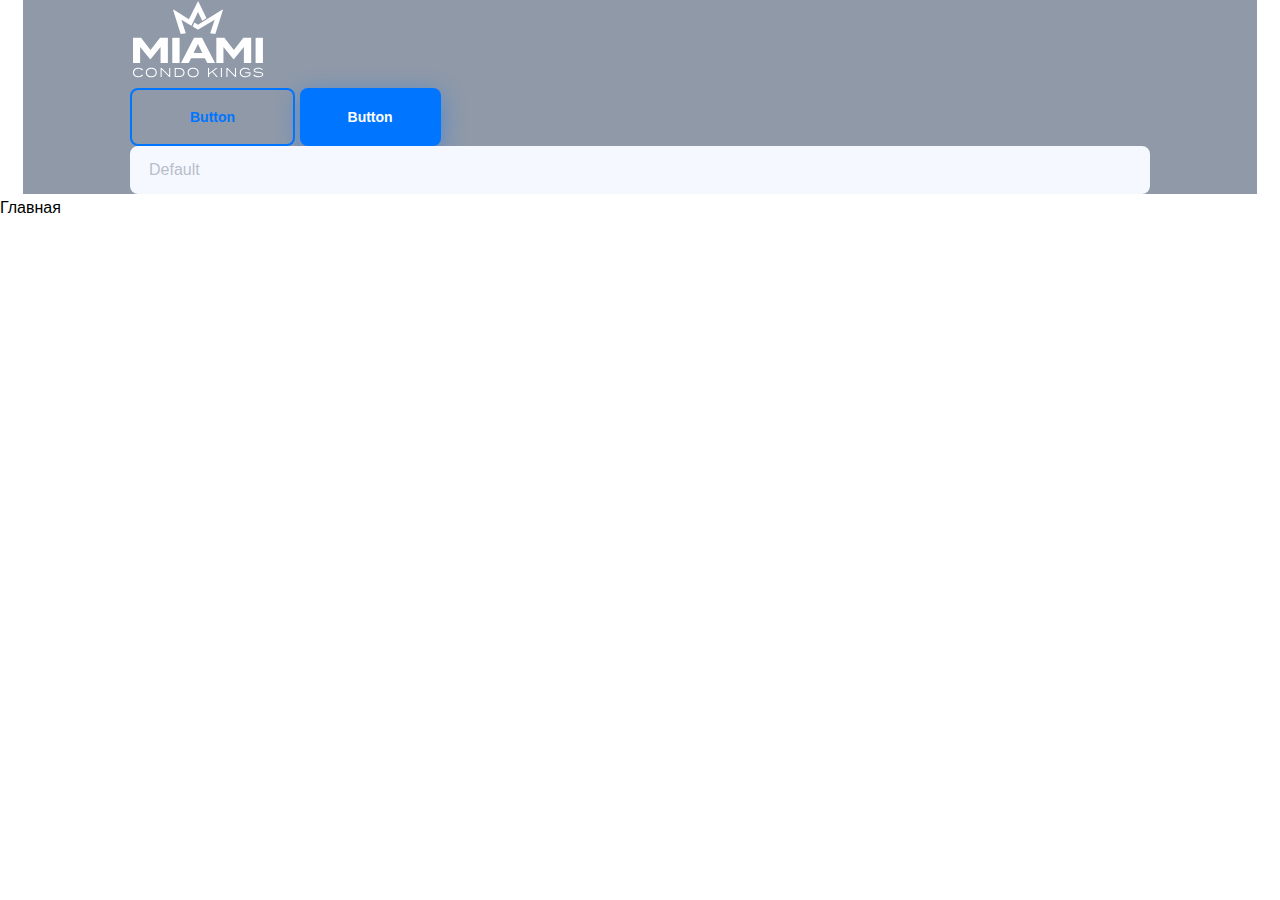
<file: kti.html>
<!DOCTYPE html>
<html lang="en">
	<head>
		<meta charset="UTF-8" />
		<meta name="viewport" content="width=device-width, initial-scale=1.0" />
		<title>Document</title>
		<link rel="stylesheet" href="css/reset.css" />
		<link rel="stylesheet" href="css/styles.css" />

		<script src="js/main.js" defer></script>
		<!-- defer атрибут что будет загружаться в конце -->
	</head>
	<body>
		<div class="container container-box">
			<div class='logo'>
				<img src="images/img/Logo_Miami.svg" alt="">
			</div>
			<button class="secondary-button">Button</button>

			<button class="primary-button">Button</button>

			<input class="input-default" type="text" placeholder="Default" />
		</div>
		<a href="index.html">Главная </a>
	</body>
</html>
</file>
<file: css/styles.css>
:root {
	--container-width: 1020px;
	--container-padding-x: clamp(20px, 8.33vw, 120px);

	--font-size-80px: clamp(46px, calc(46px + (34 * (100vw - 320px)) / 940), 80px);
	--font-size-48px: clamp(36px, calc(36px + (34 * (100vw - 320px)) / 940), 48px);
	--font-size-24px: 24px;
	--font-size-22px: 22px;
	--font-size-16px: 16px;
	--font-size-16px: 14px;
	--font-size-12px: 12px;
	--font-family: "Roboto", sans-serif;

	--background-button: blue;
	--background-button-hover: #005ECC;
	--background: #0075FF;
	--color-text-button: blue;
	--color--button-hover: #fff;
	--color-button: #fff;
	--background-grey: #f6f8ff;
	--color-grey: #8f99a8;
	--color-gray-border: #ccd0e0;
	--color-black: #000;
	--color-white: #fff;
	--color-border: blue;
	--background-button-primary: #0075FF;


	--color-text-dark: #3E3E3;
	--background-color: #fff;

	--border-radius: 8px;

	--transition-duration: 0.3s ease;
}

* {
	margin: 0;
	padding: 0;
	box-sizing: border-box;
}

body {
	background-color: var(--background-color);
	font-family: var(--font-family);
	color: var(--color-text-dark);
	font-size: 16px;
	line-height: 1.69;
	font-weight: 400;
}

a {
	text-decoration: none;
	color: inherit;
}

li {
	list-style: none;
}

button {
	border: none;
	/* outline: none; */
}

img {
	width: 100%;
	height: auto;
}

.mb-104 {
	margin-bottom: 104px;

}

.container {
	max-width: calc(var(--container-width) + var(--container-padding-x) *2);
	margin-inline: auto;
	padding-inline: var(--container-padding-x);

}

/* Утилитарный класс */

/* Secondary button */
.secondary-button {
	border: 2px solid var(--background);
	background: transparent;
	height: 58px;
	padding-inline: 58px;
	border-radius: var(--border-radius);
	color: var(--background);
	font-weight: 700;
	line-height: 87%;
	font-size: var(--font-size-16px);
	transition: var(--transition-duration);
}

.secondary-button:hover {
	background-color: var(--background-button-hover);
	border-color: var(--background-button-hover);
	color: var(--color--button-hover);
	box-shadow: 0 13px 27px 0 rgba(0, 83, 181, 0.46);
}

.secondary-button:active {
	box-shadow: 0 8px 14px 0 rgba(0, 83, 181, 0.48);
}

/* End Secondary button */
.primary-button {
	background: var(--background-button-primary);
	height: 58px;
	padding-inline: 48px;
	border: none;
	outline: none;
	color: var(--color-button);
	font-weight: 700;
	font-size: var(--font-size-16px);
	text-align: center;
	border-radius: var(--border-radius);
	box-shadow: 0 6px 23px 0 rgba(0, 117, 255, 0.46);
	transition: var(--transition-duration);
}

.primary-button:hover {
	box-shadow: 0 13px 27px 0 rgba(0, 83, 181, 0.46);
}

.primary-button:active {
	box-shadow: 0 8px 14px 0 rgba(0, 83, 181, 0.48);
}

/*End Primary button */

/* Input Default */
.input-default {
	height: 48px;
	padding: 14px 20px 14px 17px;
	width: 100%;
	border-radius: var(--border-radius);
	background: var(--background-grey);
	outline: none;
	border: 2px solid var(--background-grey);
	font-size: var(--font-size-14px);
	transition: border var(--transition-duration);
}

.input-default::placeholder {
	color: var(--color-grey);
	font-size: var(--font-size-14px);
}

.input-default:hover {
	border: 2px solid var(--color-gray-border);
}

.input-default:focus {
	color: var(--color-black);
	border: 2px solid var(--color-border);
	color: var(--color-black);
	line-height: 1.43;
}

/* End Input Default */
.container-box {
	background: var(--color-grey);
}

.header__logo {
	position: relative;
	z-index: 25;
}

.logo {
	max-width: 136px;
	width: 100%;
	height: auto;
	flex-shrink: 1;
}

.margin-top-150 {
	margin-top: 150px;
}

.header {
	height: var(--app-height);
	background: url(../images/img/header-bg.webp) center / cover no-repeat;
	padding-block: 24px;
	margin-bottom: 104px;
}

.header .container {
	display: flex;
	flex-direction: column;
	justify-content: space-between;
	height: 100%;
}

.header__inner {
	display: flex;
	align-items: center;
	justify-content: space-between;
	gap: 25px;

}

.header__burger {
	display: flex;
	flex-direction: column;
	align-items: start;
	justify-content: center;
	width: 32px;
	aspect-ratio: 1;
	height: auto;
	cursor: pointer;
	z-index: 25;

}

.header__burger:hover .header__burger-line:nth-child(1) {
	width: 17px;
}

.header__burger:hover .header__burger-line:nth-child(2) {
	width: 24px;
}

.header__burger:hover .header__burger-line:nth-child(3) {
	width: 12px;
}

/* Когда бургер активен — скрываем среднюю линию */
.header__burger.active .header__burger-line:nth-child(2) {
	opacity: 0;
	/* transform: translateX(100%); */
	/* или просто opacity: 0 — как вам нравится */
}

.header__burger-line {
	width: 24px;
	height: 2px;
	background: var(--background-color);
	display: block;
	border-radius: 2px;
	transition: all 0.3s ease;
	/* ← добавьте "all" или "opacity, transform" */
}

/* Опционально: анимируем верхнюю и нижнюю линии в крестик */
.header__burger.active .header__burger-line:nth-child(1) {
	transform: rotate(45deg) translateY(8px);
	width: 24px;
	height: 3px;
}

.header__burger.active .header__burger-line:nth-child(3) {
	transform: rotate(-45deg) translateY(-8px);
	width: 24px;
	height: 3px;
}



.header__burger-line {
	width: 24px;
	height: 2px;
	background: var(--background-color);
	display: block;
	border-radius: 2px;
	transition: var(--transition-duration);
}


.header__burger-line:not(:last-child) {
	margin-bottom: 3px;
}

.header__burger-line {}

.header__logo {
	display: flex;
	align-items: center;
	flex-direction: column;
	justify-content: center;
}

.header__logo img {
	max-width: clamp(82px, calc(82px + (54 * (100vw - 320px)) / 940), 136px);
	;
}

.logo {
	max-width: 136px;
	width: 100%;
	/* aspect-ratio: 1; */
	height: auto;
}

.header__phone {
	position: relative;
	display: flex;
	align-items: center;
	justify-content: space-between;
	gap: 16px;

}

.header__phone.is-open .header__phone-link {
	transform: translateY(-50%) translateX(-8px);
	/* сдвигаем влево на 8px */
	opacity: 1;
	pointer-events: auto;
}

.header__phone-link {
	position: absolute;
	white-space: nowrap;
	right: 100%;
	top: 50%;
	transform: translateY(-50%) translateX(0);
	opacity: 0;
	pointer-events: none;
	transition:
		transform 0.35s cubic-bezier(0.34, 1.56, 0.64, 1),
		opacity 0.35s ease;
	padding-right: 8px;

	color: var(--color-white);
	font-weight: 700;
	font-size: var(--font-size-12px);
	line-height: 1.33;
	letter-spacing: 0.17em;
	text-transform: uppercase;
	pointer-events: none;
}



.header__phone-trigger {
	background: transparent;
	position: relative;
	cursor: pointer;
	padding: 0;
	margin: 0;
	width: 32px;
	height: 32px;
	flex-shrink: 0;
	z-index: 2;
}

.header__content {
	display: flex;
	flex-direction: column;
	justify-content: end;

}

.header__content-title {
	max-width: clamp(280px, 27.78vw, 400px);
	display: inline-block;
	color: var(--color-white);
	font-weight: 700;
	line-height: 1;
	letter-spacing: -0.02em;
	font-size: var(--font-size-80px);
}

.header__content-title-line {
	position: relative;

}

.header__content-title-line:after {
	content: '';
	position: absolute;
	top: -24px;
	left: 0;
	width: 40px;
	height: 2px;
	background: var(--color-white);

}

.header__menu {
	inset: 0;
	position: fixed;
	z-index: 10;
	background: var(--background);
	width: 100%;
	height: 100vh;

	opacity: 0;
	visibility: hidden;
	transition: opacity 0.3s ease, visibility 0.3s ease;
}

.header__menu.active {
	opacity: 1;
	visibility: visible;
}


.header__menu {}

.header__menu-container {}


.header__menu-list {
	margin-bottom: 48px;
}

.header__menu-item {}





.header__menu-item:not(:last-child) {
	margin-bottom: 32px;
}

.header__menu-link {
	position: relative;
	font-weight: 700;
	font-size: var(--font-size-22px);
	text-transform: uppercase;
	color: var(--color-white);
	line-height: 1;
	letter-spacing: 0.09em;
	display: inline-block;
}


.header__menu-link:after {
	position: absolute;
	content: '';
	display: block;
	bottom: -8px;
	left: 0;
	height: 1px;
	background: var(--color-white);
	max-width: 250px;
	width: 100%;
	transform: scale(0);
	transition: var(--transition-duration);
}

.header__menu-link:hover:after {
	transform: scale(1);
}

.header__menu-tel:not(:last-child) {
	font-size: var(--font-size-12px);
	margin-bottom: 16px;
	display: block;
}

.header__menu-call {
	display: inline-block;
	position: relative;
	font-weight: 700;
	font-size: var(--font-size-12px);
	line-height: 133%;
	letter-spacing: 0.17em;
	text-transform: uppercase;
	color: var(--color-white);

}

.header__menu-call:after {
	content: '';
	position: absolute;

	bottom: -8px;
	left: 0;
	width: 100%;
	height: 1px;
	background: var(--color-white);


}


@media screen and (max-width: 360px) {
	.header {
		padding-block: calc(24px, );
	}

	.header__logo {
		display: flex;
		flex-direction: column;
		align-items: center;
		justify-content: center;
	}

	.header__logo img {
		/* max-width: clamp(82px, calc(82px + (54 * (100vw - 320px)) / 940), 136px); */

	}

	.header__phone img {
		max-width: 18px;

	}

	.header__burger-line {
		width: 18px;
	}

	.header__phone.is-open .header__phone-link {
		transform: translateY(50%) translateY(8px);
		/* сдвигаем влево на 8px */
		opacity: 1;
		pointer-events: auto;
	}

	.header__content-title {
		/* font-size: 46px; */
		max-width: clamp(200px, 18.75vw, 270px);
	}
}


/*  начало секция информации */
.promo {
	margin-bottom: 104px;
}

.promo__layout {
	display: flex;
	justify-content: space-between;
	gap: 50px;
}

.promo__title {
	max-width: 320px;
	width: 100%;
	font-weight: 700;
	font-size: var(--font-size-48px);
	color: var(--color-black);
	line-height: 1;
	letter-spacing: -0.03em;


}

.mobile-br {
	display: none;
}

.promo__title-accent {
	color: var(--background);
}

.promo__content {
	max-width: 498px;
	width: 100%;
}

.promo__subtitle {
	font-weight: 700;
	font-size: var(--font-size-24px);
	line-height: 1.25;
	color: var(--background);
	margin-bottom: 16px
}

.promo__text {
	font-size: var(--font-size-16px);

}

.promo__text p:not(:last-child) {
	margin-bottom: 2.75em;
}

.promo__facts {}

.promo__fact {
	display: block;
	line-height: 1.69;
	font-weight: 700;
	font-size: var(--font-size-16px);
}

.promo__fact+.promo__fact {
	margin-top: 12px;
}

@media screen and (max-width: 665px) {

	.promo__layout {
		flex-direction: column;
	}

	.mobile-br {
		display: inline;
	}

	.promo__title {
		max-width: 340px;
	}

}


/* галерея  */
.gallery {}



.gallery__title {
	font-size: var(--font-size-48px);
	font-weight: 700;
	line-height: 1;
	letter-spacing: -0.03em;
	text-align: center;
	color: var(--color-black);
	margin-bottom: 80px;
}

.title--icons {
	text-align: center;
	font-weight: 700;
	font-size: var(--font-size-48px);
	letter-spacing: -0.03em;
	line-height: 1;
	position: relative;
}

.title--icons:after {
	content: '';
	position: absolute;
	bottom: -25px;
	left: 50%;
	transform: translate(-50%);
	width: 24px;
	height: 24px;
	background: url(../images/icons/Icon-Corona-virus.svg) center / cover no-repeat;
}

.gallery__group {
	margin-bottom: 24px;
}

.gallery__row {
	display: grid;
	gap: 24px;
	margin-bottom: 24px;
}

.gallery__item {}

.gallery__item:not(:last-child) {
	margin-bottom: 40px;
}

.gallery__item--1 .gallery__row {
	grid-template-columns: 2fr 1fr;
}

.gallery__item--2 .gallery__row {
	grid-template-columns: 1fr 1fr;
}

.gallery__item--3 .gallery__row {
	grid-template-columns: 1fr 2fr;
}

.gallery__img {
	border-radius: 8px;
}

.gallery__caption {
	white-space: normal;
	overflow-wrap: anywhere;
	word-break: normal;
	font-weight: 700;
	line-height: 1.69;
	font-size: var(--font-size-16px);
}



.gallery__caption-accent {
	color: var(--background);


}

.gallery__caption-text {
	display: inline-block;
	color: #3E3E3E;
	font-weight: 400;
}

.gallery__caption-accent,
.gallery__caption-text {
	display: inline;
	/* важное! */
}

.gallery__button-btn {}

.gallery__controls {
	text-align: center;
}



@media screen and (max-width: 650px) {
	.gallery__row {
		grid-template-columns: 1fr 1fr !important;
		gap: 19px;
	}

	.gallery__img {
		width: 100%;
		aspect-ratio: 1 / 1;
		object-fit: cover;
	}

}



.testimonials__title {
	margin-bottom: 56px;
}

.testimonials__list {
	display: flex;
	align-items: center;
	gap: 24px;
	transition: all var(--transition-duration);
}

.testimonials__item {
	display: flex;
	flex-direction: column;
	align-items: center;
	min-height: 328px;
	transition: var(--transition-duration);
}

.testimonials__item:hover {
	box-shadow: 0px 0px 11px 1px #0000001f;

}

.testimonials__img {
	width: 150px;
	height: auto;
	margin-bottom: 32px;
}

.testimonials__content {}

.testimonials__title-name {
	font-weight: 700;
	font-size: var(--font-size-24px);
	line-height: 1.25;
	text-align: center;
	color: var(--background);
}

.testimonials__subtitle {
	font-weight: 400;
	font-size: 14px;
	line-height: 1.93;
	text-align: center;
	color: #9fadc2
}

.testimonials__text {
	max-width: 324px;
	width: 100%;
	;
	font-weight: 400;
	font-size: 16px;
	line-height: 169%;
	text-align: center;
	color: #3E3E3E;
}



@media screen and (max-width: 1024px) {
	.testimonials__list {
		flex-wrap: wrap;
		justify-content: center;
	}
}



.contact {}

.contact__title {
	margin-bottom: 69px;
}


.contact__list {
	display: flex;
	gap: 111px;

}

.contact__item {}

.contact__info {}

.contact__info:not(:last-child) {
	margin-bottom: 24px;
}

.contact__info-title,
.contact__address-title {
	font-weight: 400;
	font-size: var(--font-size-14px);
	line-height: 1.93;
	color: #9fadc2;
	margin-bottom: 8px;
}

.contact__info-value {
	text-wrap: nowrap;
	font-weight: 400;
	font-size: 16px;
	line-height: 1.69;
	color: #3E3E3E;

}

.contact__info-value:hover {

	color: var(--background);
}


.contact__address {
	width: 155px;
}

.contact__address-text {
	max-width: 150px;
	width: 100%;
	font-weight: 400;
	font-size: 16px;
	line-height: 1.69;
	color: #3E3E3E;

}

.contact__item .contact__item-form {
	margin-left: 85px;
	transition: all var(--transition-duration);
}

.contact__form {}

.contact__input {
	margin-bottom: 16px;
}

.input-default {}

.contact__textarea {
	min-height: 144px;
	margin-bottom: 32px;
	resize: none;
}

.contact__button {
	width: 100%;
}

@media screen and (max-width: 1024px) {
	.contact__item .contact__item-form {
		margin-left: 25px;
	}
}

@media screen and (max-width: 900px) {
	.contact__list {
		flex-wrap: wrap;
		gap: 24px;
	}

	.contact__item .contact__item-form {
		margin-left: 0;
	}

}






.footer {
	background: url(../images/img/footer-bg.webp) center / cover no-repeat;
	min-height: 359px;
	display: flex;
	align-items: flex-end;

}

.container {}

.footer__logo {
	margin-bottom: 20px;
}

.logo {}



@media screen and (max-width: 600px) {
	.mb-104 {
		margin-bottom: clamp(64px, 7.22vw, 104px);
	}
}




















.modal-overlay {
	position: fixed;
	top: 0;
	left: 0;
	width: 100%;
	height: 100%;
	background: rgba(0, 0, 0, 0.9);
	display: flex;
	justify-content: center;
	align-items: center;
	z-index: 1000;
}

.modal-content {
	position: relative;
	max-width: 90%;
	max-height: 90%;
}

.modal-image {
	max-width: 100%;
	max-height: 80vh;
	display: block;
	border-radius: 8px;

}


.modal-close {
	position: absolute;
	top: -30px;
	right: -30px;
	background: #fff;
	border: none;
	font-size: 32px;
	cursor: pointer;
	width: 40px;
	height: 40px;
	border-radius: 50%;
	display: flex;
	justify-content: center;
	align-items: center;
}


.modal-nav {
	position: absolute;
	top: 50%;
	transform: translateY(-50%);
	background: rgba(255, 255, 255, 0.3);
	border: none;
	font-size: 24px;
	color: white;
	cursor: pointer;
	width: 50px;
	height: 50px;
	border-radius: 50%;
	display: flex;
	justify-content: center;
	align-items: center;
	transition: background 0.2s;
}

.modal-nav:hover {
	background: rgba(255, 255, 255, 0.5);
}

.modal-prev {
	left: 20px;
}

.modal-next {
	right: 20px;
}

@media screen and (max-width: 900px) {
	.modal-close {
		width: 20px;
		height: 20px;
		font-size: 16px;
		top: -16px;
		right: -14px;
		align-items: flex-end;
	}

	.modal-nav {
		width: 25px;
		aspect-ratio: 1;
		height: auto;
		font-size: var(--font-size-12px);
	}
}
</file>
